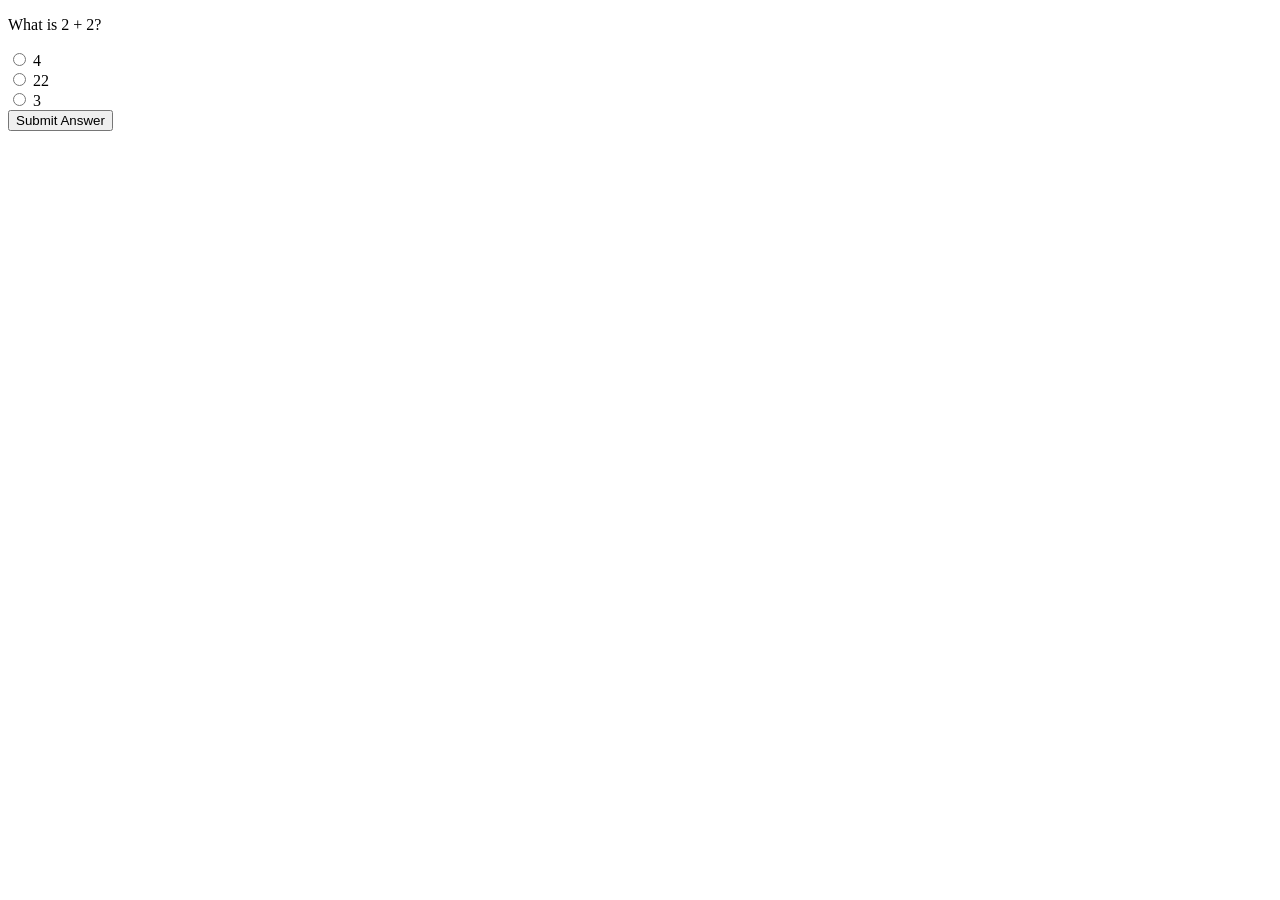
<file: index.html>
<!DOCTYPE html>
<html lang="en">
<head>
    <meta charset="UTF-8">
    <title>Simple Quiz</title>
</head>
<body>
    <div id="quiz-container">
        <p id="quiz-question">What is 2 + 2?</p>
        <div>
            <input type="radio" id="choice1" name="quiz" value="4">
            <label for="choice1">4</label><br>
            <input type="radio" id="choice2" name="quiz" value="22">
            <label for="choice2">22</label><br>
            <input type="radio" id="choice3" name="quiz" value="3">
            <label for="choice3">3</label>
        </div>
        <button id="submit-answer">Submit Answer</button>
        <p id="feedback"></p>
    </div>
    <script src="quiz.js"></script>
</body>
</html>
</file>
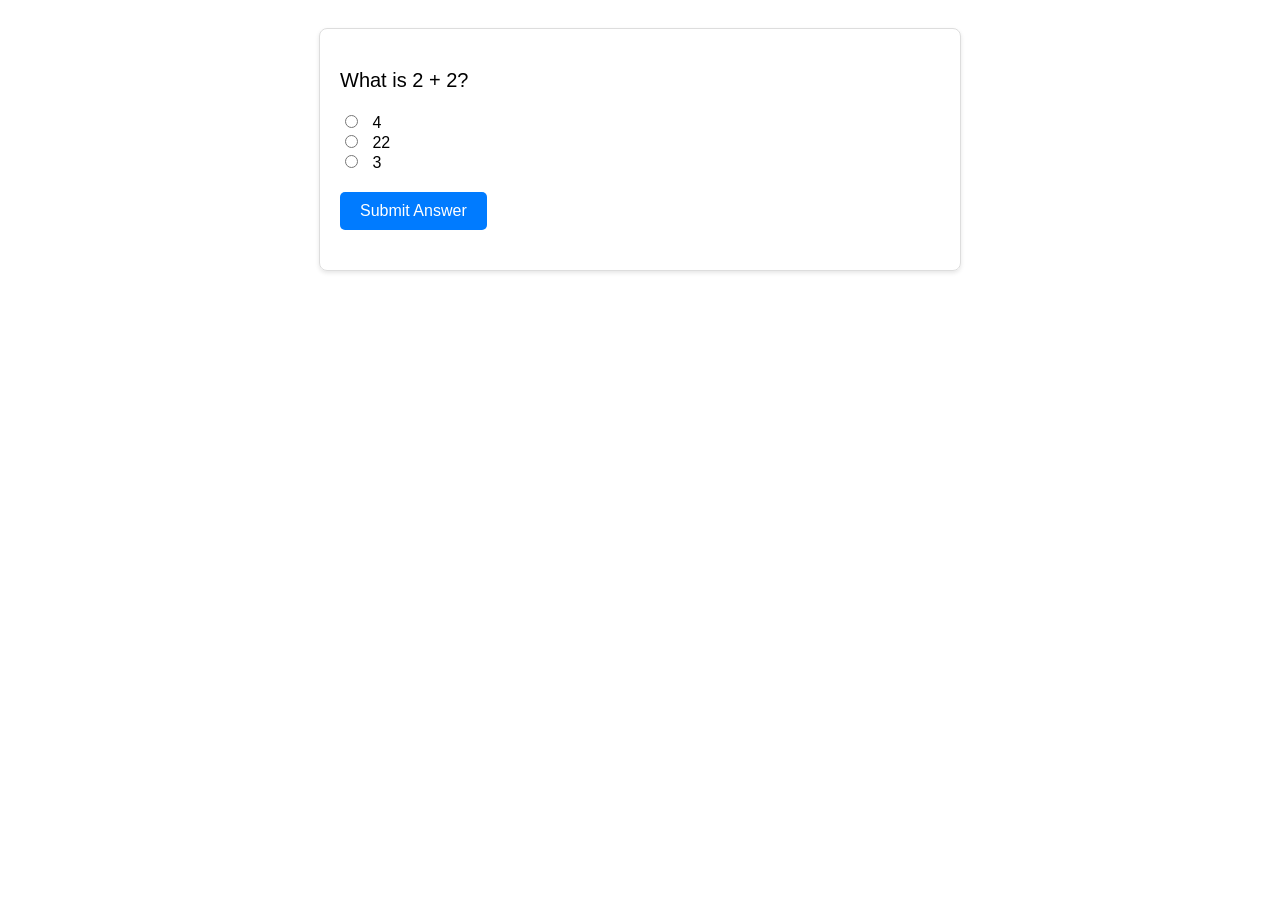
<file: calculator.html>
<!DOCTYPE html>
<html lang="en">
<head>
    <meta charset="UTF-8">
    <title>Simple Quiz</title>
    <link rel="stylesheet" href="styles.css">
</head>
<body>
    <div id="quiz-container">
        <p id="quiz-question">What is 2 + 2?</p>
        <div>
            <input type="radio" id="choice1" name="quiz" value="4">
            <label for="choice1">4</label><br>
            <input type="radio" id="choice2" name="quiz" value="22">
            <label for="choice2">22</label><br>
            <input type="radio" id="choice3" name="quiz" value="3">
            <label for="choice3">3</label>
        </div>
        <button id="submit-answer">Submit Answer</button>
        <p id="feedback"></p>
    </div>
    <script src="quiz.js"></script>
</body>
</html>
</file>
<file: styles.css>
body {
    font-family: Arial, sans-serif;
    padding: 20px;
}

#quiz-container {
    max-width: 600px;
    margin: auto;
    padding: 20px;
    border: 1px solid #ddd;
    border-radius: 8px;
    box-shadow: 0 2px 4px rgba(0,0,0,0.1);
}

#quiz-question {
    font-size: 20px;
    margin-bottom: 20px;
}

input[type="radio"] {
    margin-right: 10px;
}

label {
    margin-right: 30px;
    cursor: pointer;
}

#submit-answer {
    display: block;
    margin-top: 20px;
    padding: 10px 20px;
    background-color: #007bff;
    color: white;
    border: none;
    border-radius: 5px;
    cursor: pointer;
    font-size: 16px;
}

#submit-answer:hover {
    background-color: #0056b3;
}

#feedback {
    margin-top: 20px;
    font-size: 18px;
}
</file>
